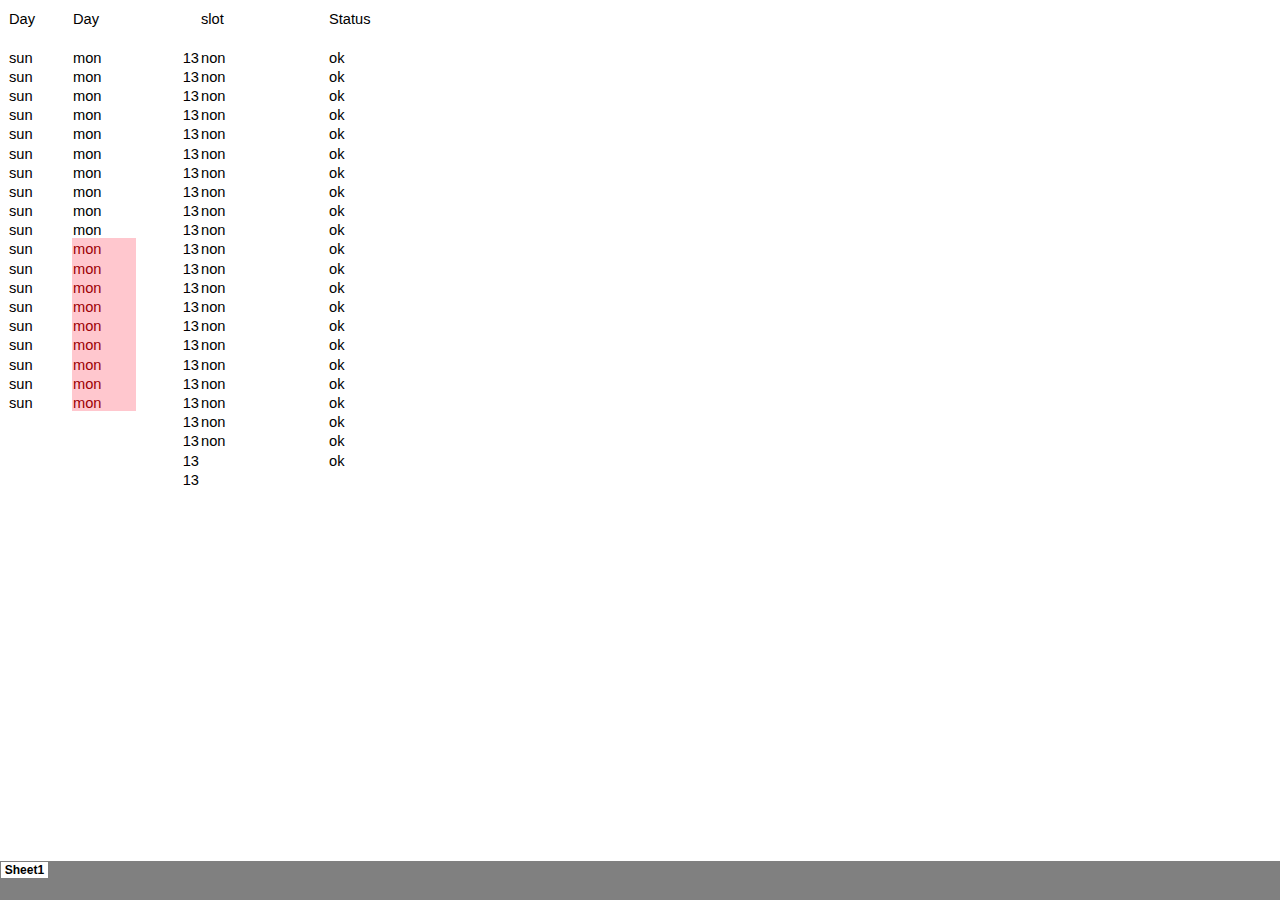
<file: Book1.htm>
<html xmlns:v="urn:schemas-microsoft-com:vml"
xmlns:o="urn:schemas-microsoft-com:office:office"
xmlns:x="urn:schemas-microsoft-com:office:excel"
xmlns="http://www.w3.org/TR/REC-html40">

<head>
<meta name="Excel Workbook Frameset">
<meta http-equiv=Content-Type content="text/html; charset=windows-1252">
<meta name=ProgId content=Excel.Sheet>
<meta name=Generator content="Microsoft Excel 15">
<link rel=File-List href="Book1_files/filelist.xml">
<![if !supportTabStrip]>
<link id="shLink" href="Book1_files/sheet001.htm">

<link id="shLink">

<script language="JavaScript">
<!--
 var c_lTabs=1;

 var c_rgszSh=new Array(c_lTabs);
 c_rgszSh[0] = "Sheet1";



 var c_rgszClr=new Array(8);
 c_rgszClr[0]="window";
 c_rgszClr[1]="buttonface";
 c_rgszClr[2]="windowframe";
 c_rgszClr[3]="windowtext";
 c_rgszClr[4]="threedlightshadow";
 c_rgszClr[5]="threedhighlight";
 c_rgszClr[6]="threeddarkshadow";
 c_rgszClr[7]="threedshadow";

 var g_iShCur;
 var g_rglTabX=new Array(c_lTabs);

function fnGetIEVer()
{
 var ua=window.navigator.userAgent
 var msie=ua.indexOf("MSIE")
 if (msie>0 && window.navigator.platform=="Win32")
  return parseInt(ua.substring(msie+5,ua.indexOf(".", msie)));
 else
  return 0;
}

function fnBuildFrameset()
{
 var szHTML="<frameset rows=\"*,18\" border=0 width=0 frameborder=no framespacing=0>"+
  "<frame src=\""+document.all.item("shLink")[0].href+"\" name=\"frSheet\" noresize>"+
  "<frameset cols=\"54,*\" border=0 width=0 frameborder=no framespacing=0>"+
  "<frame src=\"\" name=\"frScroll\" marginwidth=0 marginheight=0 scrolling=no>"+
  "<frame src=\"\" name=\"frTabs\" marginwidth=0 marginheight=0 scrolling=no>"+
  "</frameset></frameset><plaintext>";

 with (document) {
  open("text/html","replace");
  write(szHTML);
  close();
 }

 fnBuildTabStrip();
}

function fnBuildTabStrip()
{
 var szHTML=
  "<html><head><style>.clScroll {font:8pt Courier New;color:"+c_rgszClr[6]+";cursor:default;line-height:10pt;}"+
  ".clScroll2 {font:10pt Arial;color:"+c_rgszClr[6]+";cursor:default;line-height:11pt;}</style></head>"+
  "<body onclick=\"event.returnValue=false;\" ondragstart=\"event.returnValue=false;\" onselectstart=\"event.returnValue=false;\" bgcolor="+c_rgszClr[4]+" topmargin=0 leftmargin=0><table cellpadding=0 cellspacing=0 width=100%>"+
  "<tr><td colspan=6 height=1 bgcolor="+c_rgszClr[2]+"></td></tr>"+
  "<tr><td style=\"font:1pt\">&nbsp;<td>"+
  "<td valign=top id=tdScroll class=\"clScroll\" onclick=\"parent.fnFastScrollTabs(0);\" onmouseover=\"parent.fnMouseOverScroll(0);\" onmouseout=\"parent.fnMouseOutScroll(0);\"><a>&#171;</a></td>"+
  "<td valign=top id=tdScroll class=\"clScroll2\" onclick=\"parent.fnScrollTabs(0);\" ondblclick=\"parent.fnScrollTabs(0);\" onmouseover=\"parent.fnMouseOverScroll(1);\" onmouseout=\"parent.fnMouseOutScroll(1);\"><a>&lt</a></td>"+
  "<td valign=top id=tdScroll class=\"clScroll2\" onclick=\"parent.fnScrollTabs(1);\" ondblclick=\"parent.fnScrollTabs(1);\" onmouseover=\"parent.fnMouseOverScroll(2);\" onmouseout=\"parent.fnMouseOutScroll(2);\"><a>&gt</a></td>"+
  "<td valign=top id=tdScroll class=\"clScroll\" onclick=\"parent.fnFastScrollTabs(1);\" onmouseover=\"parent.fnMouseOverScroll(3);\" onmouseout=\"parent.fnMouseOutScroll(3);\"><a>&#187;</a></td>"+
  "<td style=\"font:1pt\">&nbsp;<td></tr></table></body></html>";

 with (frames['frScroll'].document) {
  open("text/html","replace");
  write(szHTML);
  close();
 }

 szHTML =
  "<html><head>"+
  "<style>A:link,A:visited,A:active {text-decoration:none;"+"color:"+c_rgszClr[3]+";}"+
  ".clTab {cursor:hand;background:"+c_rgszClr[1]+";font:9pt Arial;padding-left:3px;padding-right:3px;text-align:center;}"+
  ".clBorder {background:"+c_rgszClr[2]+";font:1pt;}"+
  "</style></head><body onload=\"parent.fnInit();\" onselectstart=\"event.returnValue=false;\" ondragstart=\"event.returnValue=false;\" bgcolor="+c_rgszClr[4]+
  " topmargin=0 leftmargin=0><table id=tbTabs cellpadding=0 cellspacing=0>";

 var iCellCount=(c_lTabs+1)*2;

 var i;
 for (i=0;i<iCellCount;i+=2)
  szHTML+="<col width=1><col>";

 var iRow;
 for (iRow=0;iRow<6;iRow++) {

  szHTML+="<tr>";

  if (iRow==5)
   szHTML+="<td colspan="+iCellCount+"></td>";
  else {
   if (iRow==0) {
    for(i=0;i<iCellCount;i++)
     szHTML+="<td height=1 class=\"clBorder\"></td>";
   } else if (iRow==1) {
    for(i=0;i<c_lTabs;i++) {
     szHTML+="<td height=1 nowrap class=\"clBorder\">&nbsp;</td>";
     szHTML+=
      "<td id=tdTab height=1 nowrap class=\"clTab\" onmouseover=\"parent.fnMouseOverTab("+i+");\" onmouseout=\"parent.fnMouseOutTab("+i+");\">"+
      "<a href=\""+document.all.item("shLink")[i].href+"\" target=\"frSheet\" id=aTab>&nbsp;"+c_rgszSh[i]+"&nbsp;</a></td>";
    }
    szHTML+="<td id=tdTab height=1 nowrap class=\"clBorder\"><a id=aTab>&nbsp;</a></td><td width=100%></td>";
   } else if (iRow==2) {
    for (i=0;i<c_lTabs;i++)
     szHTML+="<td height=1></td><td height=1 class=\"clBorder\"></td>";
    szHTML+="<td height=1></td><td height=1></td>";
   } else if (iRow==3) {
    for (i=0;i<iCellCount;i++)
     szHTML+="<td height=1></td>";
   } else if (iRow==4) {
    for (i=0;i<c_lTabs;i++)
     szHTML+="<td height=1 width=1></td><td height=1></td>";
    szHTML+="<td height=1 width=1></td><td></td>";
   }
  }
  szHTML+="</tr>";
 }

 szHTML+="</table></body></html>";
 with (frames['frTabs'].document) {
  open("text/html","replace");
  charset=document.charset;
  write(szHTML);
  close();
 }
}

function fnInit()
{
 g_rglTabX[0]=0;
 var i;
 for (i=1;i<=c_lTabs;i++)
  with (frames['frTabs'].document.all.tbTabs.rows[1].cells[fnTabToCol(i-1)])
   g_rglTabX[i]=offsetLeft+offsetWidth-6;
}

function fnTabToCol(iTab)
{
 return 2*iTab+1;
}

function fnNextTab(fDir)
{
 var iNextTab=-1;
 var i;

 with (frames['frTabs'].document.body) {
  if (fDir==0) {
   if (scrollLeft>0) {
    for (i=0;i<c_lTabs&&g_rglTabX[i]<scrollLeft;i++);
    if (i<c_lTabs)
     iNextTab=i-1;
   }
  } else {
   if (g_rglTabX[c_lTabs]+6>offsetWidth+scrollLeft) {
    for (i=0;i<c_lTabs&&g_rglTabX[i]<=scrollLeft;i++);
    if (i<c_lTabs)
     iNextTab=i;
   }
  }
 }
 return iNextTab;
}

function fnScrollTabs(fDir)
{
 var iNextTab=fnNextTab(fDir);

 if (iNextTab>=0) {
  frames['frTabs'].scroll(g_rglTabX[iNextTab],0);
  return true;
 } else
  return false;
}

function fnFastScrollTabs(fDir)
{
 if (c_lTabs>16)
  frames['frTabs'].scroll(g_rglTabX[fDir?c_lTabs-1:0],0);
 else
  if (fnScrollTabs(fDir)>0) window.setTimeout("fnFastScrollTabs("+fDir+");",5);
}

function fnSetTabProps(iTab,fActive)
{
 var iCol=fnTabToCol(iTab);
 var i;

 if (iTab>=0) {
  with (frames['frTabs'].document.all) {
   with (tbTabs) {
    for (i=0;i<=4;i++) {
     with (rows[i]) {
      if (i==0)
       cells[iCol].style.background=c_rgszClr[fActive?0:2];
      else if (i>0 && i<4) {
       if (fActive) {
        cells[iCol-1].style.background=c_rgszClr[2];
        cells[iCol].style.background=c_rgszClr[0];
        cells[iCol+1].style.background=c_rgszClr[2];
       } else {
        if (i==1) {
         cells[iCol-1].style.background=c_rgszClr[2];
         cells[iCol].style.background=c_rgszClr[1];
         cells[iCol+1].style.background=c_rgszClr[2];
        } else {
         cells[iCol-1].style.background=c_rgszClr[4];
         cells[iCol].style.background=c_rgszClr[(i==2)?2:4];
         cells[iCol+1].style.background=c_rgszClr[4];
        }
       }
      } else
       cells[iCol].style.background=c_rgszClr[fActive?2:4];
     }
    }
   }
   with (aTab[iTab].style) {
    cursor=(fActive?"default":"hand");
    color=c_rgszClr[3];
   }
  }
 }
}

function fnMouseOverScroll(iCtl)
{
 frames['frScroll'].document.all.tdScroll[iCtl].style.color=c_rgszClr[7];
}

function fnMouseOutScroll(iCtl)
{
 frames['frScroll'].document.all.tdScroll[iCtl].style.color=c_rgszClr[6];
}

function fnMouseOverTab(iTab)
{
 if (iTab!=g_iShCur) {
  var iCol=fnTabToCol(iTab);
  with (frames['frTabs'].document.all) {
   tdTab[iTab].style.background=c_rgszClr[5];
  }
 }
}

function fnMouseOutTab(iTab)
{
 if (iTab>=0) {
  var elFrom=frames['frTabs'].event.srcElement;
  var elTo=frames['frTabs'].event.toElement;

  if ((!elTo) ||
   (elFrom.tagName==elTo.tagName) ||
   (elTo.tagName=="A" && elTo.parentElement!=elFrom) ||
   (elFrom.tagName=="A" && elFrom.parentElement!=elTo)) {

   if (iTab!=g_iShCur) {
    with (frames['frTabs'].document.all) {
     tdTab[iTab].style.background=c_rgszClr[1];
    }
   }
  }
 }
}

function fnSetActiveSheet(iSh)
{
 if (iSh!=g_iShCur) {
  fnSetTabProps(g_iShCur,false);
  fnSetTabProps(iSh,true);
  g_iShCur=iSh;
 }
}

 window.g_iIEVer=fnGetIEVer();
 if (window.g_iIEVer>=4)
  fnBuildFrameset();
//-->
</script>
<![endif]><!--[if gte mso 9]><xml>
 <x:ExcelWorkbook>
  <x:ExcelWorksheets>
   <x:ExcelWorksheet>
    <x:Name>Sheet1</x:Name>
    <x:WorksheetSource HRef="Book1_files/sheet001.htm"/>
   </x:ExcelWorksheet>
  </x:ExcelWorksheets>
  <x:Stylesheet HRef="Book1_files/stylesheet.css"/>
  <x:WindowHeight>8976</x:WindowHeight>
  <x:WindowWidth>23040</x:WindowWidth>
  <x:WindowTopX>32767</x:WindowTopX>
  <x:WindowTopY>32767</x:WindowTopY>
  <x:ProtectStructure>False</x:ProtectStructure>
  <x:ProtectWindows>False</x:ProtectWindows>
 </x:ExcelWorkbook>
</xml><![endif]-->
</head>

<frameset rows="*,39" border=0 width=0 frameborder=no framespacing=0>
 <frame src="Book1_files/sheet001.htm" name="frSheet">
 <frame src="Book1_files/tabstrip.htm" name="frTabs" marginwidth=0 marginheight=0>
 <noframes>
  <body>
   <p>This page uses frames, but your browser doesn't support them.</p>
  </body>
 </noframes>
</frameset>
</html>
</file>
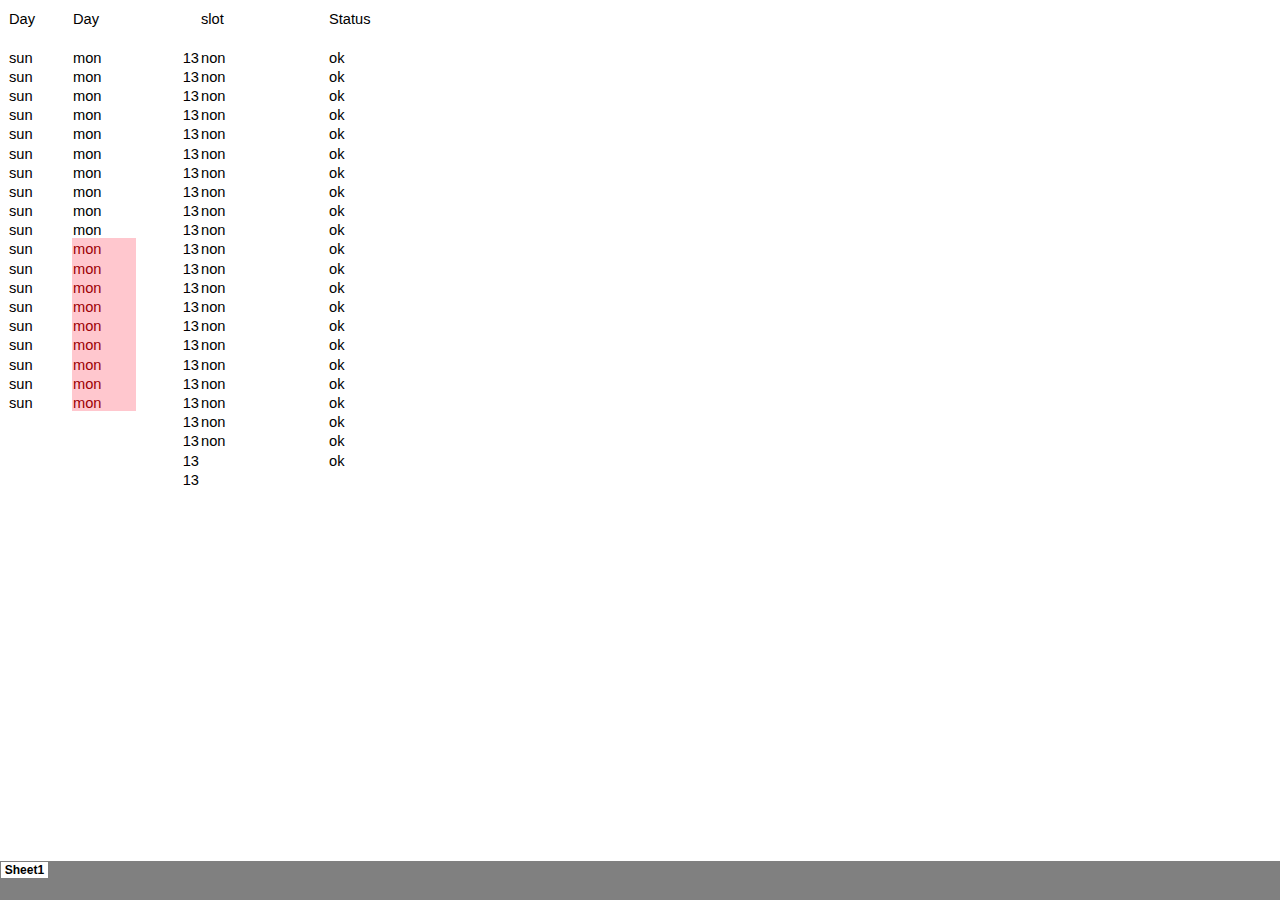
<file: Book1_files/sheet001.htm>
<html xmlns:v="urn:schemas-microsoft-com:vml"
xmlns:o="urn:schemas-microsoft-com:office:office"
xmlns:x="urn:schemas-microsoft-com:office:excel"
xmlns="http://www.w3.org/TR/REC-html40">

<head>
<meta http-equiv=Content-Type content="text/html; charset=windows-1252">
<meta name=ProgId content=Excel.Sheet>
<meta name=Generator content="Microsoft Excel 15">
<link id=Main-File rel=Main-File href="../Book1.htm">
<link rel=File-List href=filelist.xml>
<link rel=Stylesheet href=stylesheet.css>
<style>
<!--table
	{mso-displayed-decimal-separator:"\.";
	mso-displayed-thousand-separator:"\,";}
@page
	{margin:.75in .7in .75in .7in;
	mso-header-margin:.3in;
	mso-footer-margin:.3in;}
-->
</style>
<![if !supportTabStrip]><script language="JavaScript">
<!--
function fnUpdateTabs()
 {
  if (parent.window.g_iIEVer>=4) {
   if (parent.document.readyState=="complete"
    && parent.frames['frTabs'].document.readyState=="complete")
   parent.fnSetActiveSheet(0);
  else
   window.setTimeout("fnUpdateTabs();",150);
 }
}

if (window.name!="frSheet")
 window.location.replace("../Book1.htm");
else
 fnUpdateTabs();
//-->
</script>
<![endif]>
</head>

<body link="#0563C1" vlink="#954F72">

<table border=0 cellpadding=0 cellspacing=0 width=384 style='border-collapse:
 collapse;table-layout:fixed;width:288pt'>
 <col width=64 span=6 style='width:48pt'>
 <tr height=19 style='height:14.4pt'>
  <td height=19 width=64 style='height:14.4pt;width:48pt'>Day</td>
  <td width=64 style='width:48pt'>Day</td>
  <td width=64 style='width:48pt'></td>
  <td width=64 style='width:48pt'>slot</td>
  <td width=64 style='width:48pt'></td>
  <td width=64 style='width:48pt'>Status</td>
 </tr>
 <tr height=19 style='height:14.4pt'>
  <td height=19 colspan=6 style='height:14.4pt;mso-ignore:colspan'></td>
 </tr>
 <tr height=19 style='height:14.4pt'>
  <td height=19 style='height:14.4pt'>sun</td>
  <td>mon</td>
  <td align=right>13</td>
  <td>non</td>
  <td></td>
  <td>ok</td>
 </tr>
 <tr height=19 style='height:14.4pt'>
  <td height=19 style='height:14.4pt'>sun</td>
  <td>mon</td>
  <td align=right>13</td>
  <td>non</td>
  <td></td>
  <td>ok</td>
 </tr>
 <tr height=19 style='height:14.4pt'>
  <td height=19 style='height:14.4pt'>sun</td>
  <td>mon</td>
  <td align=right>13</td>
  <td>non</td>
  <td></td>
  <td>ok</td>
 </tr>
 <tr height=19 style='height:14.4pt'>
  <td height=19 style='height:14.4pt'>sun</td>
  <td>mon</td>
  <td align=right>13</td>
  <td>non</td>
  <td></td>
  <td>ok</td>
 </tr>
 <tr height=19 style='height:14.4pt'>
  <td height=19 style='height:14.4pt'>sun</td>
  <td>mon</td>
  <td align=right>13</td>
  <td>non</td>
  <td></td>
  <td>ok</td>
 </tr>
 <tr height=19 style='height:14.4pt'>
  <td height=19 style='height:14.4pt'>sun</td>
  <td>mon</td>
  <td align=right>13</td>
  <td>non</td>
  <td></td>
  <td>ok</td>
 </tr>
 <tr height=19 style='height:14.4pt'>
  <td height=19 style='height:14.4pt'>sun</td>
  <td>mon</td>
  <td align=right>13</td>
  <td>non</td>
  <td></td>
  <td>ok</td>
 </tr>
 <tr height=19 style='height:14.4pt'>
  <td height=19 style='height:14.4pt'>sun</td>
  <td>mon</td>
  <td align=right>13</td>
  <td>non</td>
  <td></td>
  <td>ok</td>
 </tr>
 <tr height=19 style='height:14.4pt'>
  <td height=19 style='height:14.4pt'>sun</td>
  <td>mon</td>
  <td align=right>13</td>
  <td>non</td>
  <td></td>
  <td>ok</td>
 </tr>
 <tr height=19 style='height:14.4pt'>
  <td height=19 style='height:14.4pt'>sun</td>
  <td>mon</td>
  <td align=right>13</td>
  <td>non</td>
  <td></td>
  <td>ok</td>
 </tr>
 <tr height=19 style='height:14.4pt'>
  <td height=19 style='height:14.4pt'>sun</td>
  <td style='font-size:11.0pt;color:#9C0006;font-weight:400;text-decoration:
  none;text-underline-style:none;text-line-through:none;font-family:Calibri, sans-serif;
  background:#FFC7CE;mso-pattern:black none'>mon</td>
  <td align=right>13</td>
  <td>non</td>
  <td></td>
  <td>ok</td>
 </tr>
 <tr height=19 style='height:14.4pt'>
  <td height=19 style='height:14.4pt'>sun</td>
  <td style='font-size:11.0pt;color:#9C0006;font-weight:400;text-decoration:
  none;text-underline-style:none;text-line-through:none;font-family:Calibri, sans-serif;
  background:#FFC7CE;mso-pattern:black none'>mon</td>
  <td align=right>13</td>
  <td>non</td>
  <td></td>
  <td>ok</td>
 </tr>
 <tr height=19 style='height:14.4pt'>
  <td height=19 style='height:14.4pt'>sun</td>
  <td style='font-size:11.0pt;color:#9C0006;font-weight:400;text-decoration:
  none;text-underline-style:none;text-line-through:none;font-family:Calibri, sans-serif;
  background:#FFC7CE;mso-pattern:black none'>mon</td>
  <td align=right>13</td>
  <td>non</td>
  <td></td>
  <td>ok</td>
 </tr>
 <tr height=19 style='height:14.4pt'>
  <td height=19 style='height:14.4pt'>sun</td>
  <td style='font-size:11.0pt;color:#9C0006;font-weight:400;text-decoration:
  none;text-underline-style:none;text-line-through:none;font-family:Calibri, sans-serif;
  background:#FFC7CE;mso-pattern:black none'>mon</td>
  <td align=right>13</td>
  <td>non</td>
  <td></td>
  <td>ok</td>
 </tr>
 <tr height=19 style='height:14.4pt'>
  <td height=19 style='height:14.4pt'>sun</td>
  <td style='font-size:11.0pt;color:#9C0006;font-weight:400;text-decoration:
  none;text-underline-style:none;text-line-through:none;font-family:Calibri, sans-serif;
  background:#FFC7CE;mso-pattern:black none'>mon</td>
  <td align=right>13</td>
  <td>non</td>
  <td></td>
  <td>ok</td>
 </tr>
 <tr height=19 style='height:14.4pt'>
  <td height=19 style='height:14.4pt'>sun</td>
  <td style='font-size:11.0pt;color:#9C0006;font-weight:400;text-decoration:
  none;text-underline-style:none;text-line-through:none;font-family:Calibri, sans-serif;
  background:#FFC7CE;mso-pattern:black none'>mon</td>
  <td align=right>13</td>
  <td>non</td>
  <td></td>
  <td>ok</td>
 </tr>
 <tr height=19 style='height:14.4pt'>
  <td height=19 style='height:14.4pt'>sun</td>
  <td style='font-size:11.0pt;color:#9C0006;font-weight:400;text-decoration:
  none;text-underline-style:none;text-line-through:none;font-family:Calibri, sans-serif;
  background:#FFC7CE;mso-pattern:black none'>mon</td>
  <td align=right>13</td>
  <td>non</td>
  <td></td>
  <td>ok</td>
 </tr>
 <tr height=19 style='height:14.4pt'>
  <td height=19 style='height:14.4pt'>sun</td>
  <td style='font-size:11.0pt;color:#9C0006;font-weight:400;text-decoration:
  none;text-underline-style:none;text-line-through:none;font-family:Calibri, sans-serif;
  background:#FFC7CE;mso-pattern:black none'>mon</td>
  <td align=right>13</td>
  <td>non</td>
  <td></td>
  <td>ok</td>
 </tr>
 <tr height=19 style='height:14.4pt'>
  <td height=19 style='height:14.4pt'>sun</td>
  <td style='font-size:11.0pt;color:#9C0006;font-weight:400;text-decoration:
  none;text-underline-style:none;text-line-through:none;font-family:Calibri, sans-serif;
  background:#FFC7CE;mso-pattern:black none'>mon</td>
  <td align=right>13</td>
  <td>non</td>
  <td></td>
  <td>ok</td>
 </tr>
 <tr height=19 style='height:14.4pt'>
  <td height=19 colspan=2 style='height:14.4pt;mso-ignore:colspan'></td>
  <td align=right>13</td>
  <td>non</td>
  <td></td>
  <td>ok</td>
 </tr>
 <tr height=19 style='height:14.4pt'>
  <td height=19 colspan=2 style='height:14.4pt;mso-ignore:colspan'></td>
  <td align=right>13</td>
  <td>non</td>
  <td></td>
  <td>ok</td>
 </tr>
 <tr height=19 style='height:14.4pt'>
  <td height=19 colspan=2 style='height:14.4pt;mso-ignore:colspan'></td>
  <td align=right>13</td>
  <td colspan=2 style='mso-ignore:colspan'></td>
  <td>ok</td>
 </tr>
 <tr height=19 style='height:14.4pt'>
  <td height=19 colspan=2 style='height:14.4pt;mso-ignore:colspan'></td>
  <td align=right>13</td>
  <td colspan=3 style='mso-ignore:colspan'></td>
 </tr>
 <![if supportMisalignedColumns]>
 <tr height=0 style='display:none'>
  <td width=64 style='width:48pt'></td>
  <td width=64 style='width:48pt'></td>
  <td width=64 style='width:48pt'></td>
  <td width=64 style='width:48pt'></td>
  <td width=64 style='width:48pt'></td>
  <td width=64 style='width:48pt'></td>
 </tr>
 <![endif]>
</table>

</body>

</html>
</file>
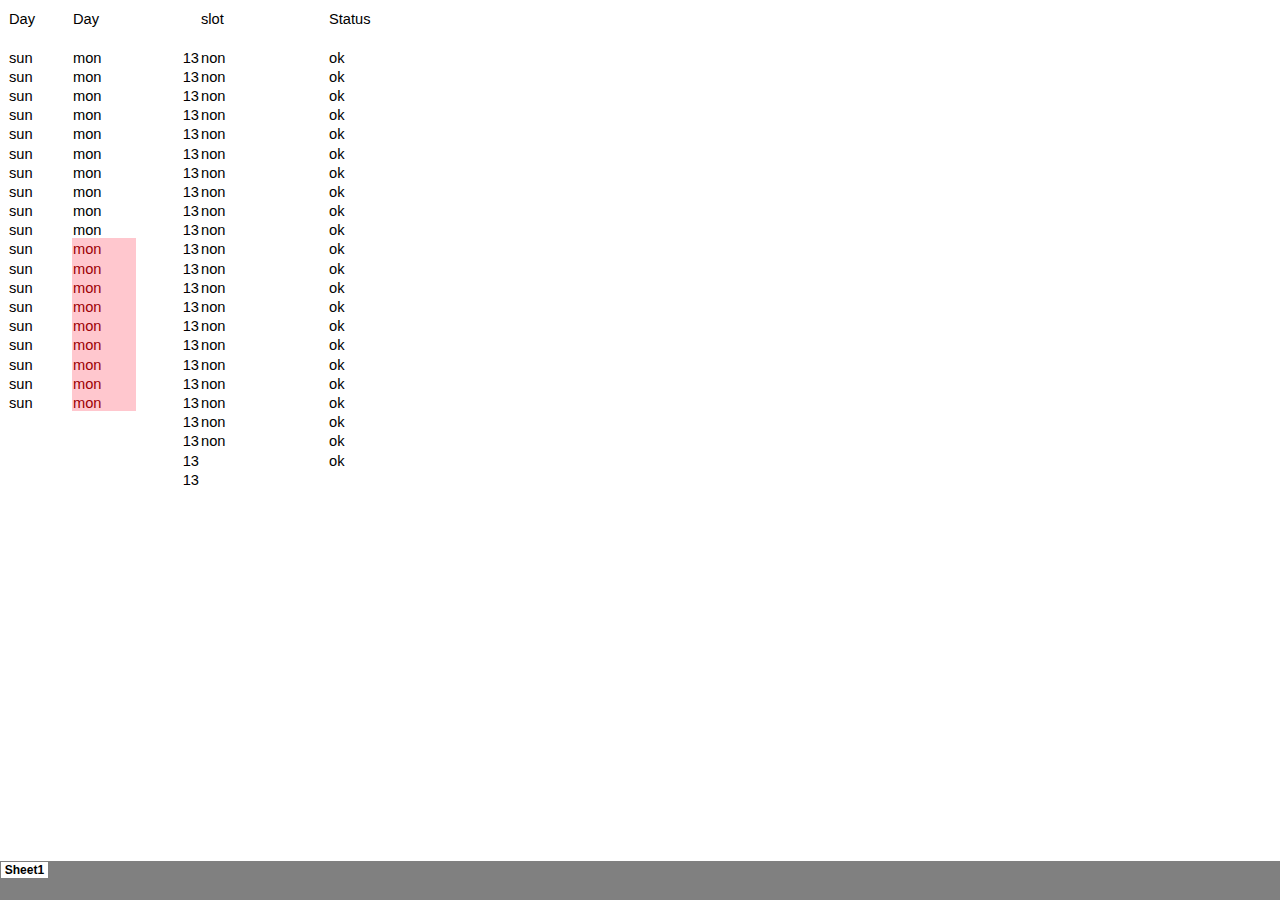
<file: Book1_files/tabstrip.htm>
<html>
<head>
<meta http-equiv=Content-Type content="text/html; charset=windows-1252">
<meta name=ProgId content=Excel.Sheet>
<meta name=Generator content="Microsoft Excel 15">
<link id=Main-File rel=Main-File href="../Book1.htm">

<script language="JavaScript">
<!--
if (window.name!="frTabs")
 window.location.replace(document.all.item("Main-File").href);
//-->
</script>
<style>
<!--
A {
    text-decoration:none;
    color:#000000;
    font-size:9pt;
}
-->
</style>
</head>
<body topmargin=0 leftmargin=0 bgcolor="#808080">
<table border=0 cellspacing=1>
 <tr>
 <td bgcolor="#FFFFFF" nowrap><b><small><small>&nbsp;<a href="sheet001.htm" target="frSheet"><font face="Arial" color="#000000">Sheet1</font></a>&nbsp;</small></small></b></td>

 </tr>
</table>
</body>
</html>
</file>
